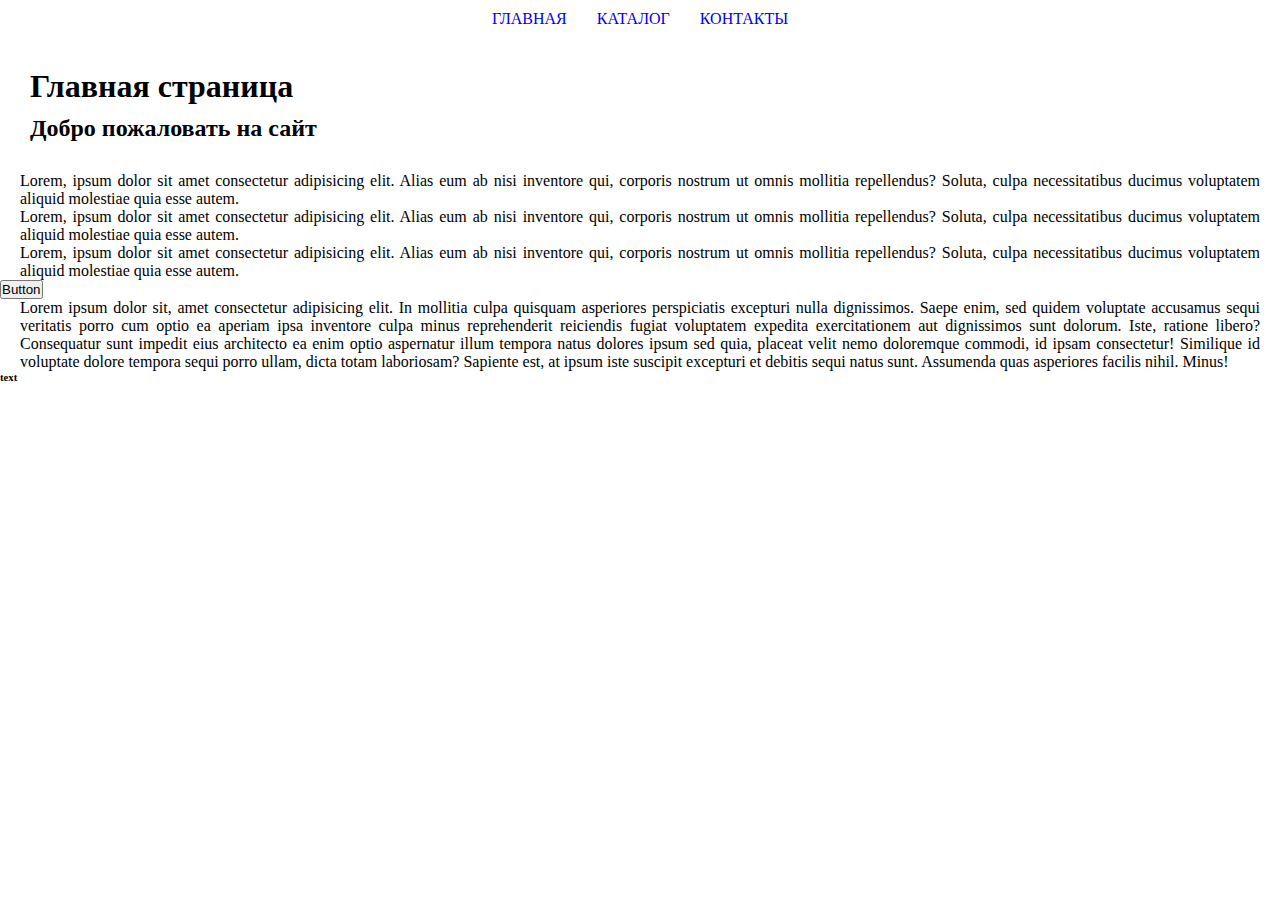
<file: index.html>
<!DOCTYPE html>
<html lang="ru">
    <head>
        <meta charset="UTF-8">
        <meta name="viewport" content="width=device-width, initial-scale=1.0">
        <title>HW1.Main</title>
        <link rel="stylesheet" href="style.css">
    </head>
    <body>
        <nav class="main_menu">
            <ul class="main_menu__ul">
                <li>
                    <a class="main_menu__link" href="index.html">Главная</a>
                </li>
                <li>
                    <a class="main_menu__link" href="catalog.html">Каталог</a>
                </li>
                <li>
                    <a class="main_menu__link" href="contacts.html">Контакты</a>
                </li>
            </ul>
        </nav>
        <header class="header">
            <h1 class="page_title">Главная страница</h1>
            <h2 class="subtitle">Добро пожаловать на сайт</h2>
        </header>
        <div class="content-box">
            <p class="text">Lorem, ipsum dolor sit amet consectetur adipisicing elit. Alias eum ab nisi inventore qui, corporis nostrum ut omnis mollitia repellendus? Soluta, culpa necessitatibus ducimus voluptatem aliquid molestiae quia esse autem.</p>
            <p class="text">Lorem, ipsum dolor sit amet consectetur adipisicing elit. Alias eum ab nisi inventore qui, corporis nostrum ut omnis mollitia repellendus? Soluta, culpa necessitatibus ducimus voluptatem aliquid molestiae quia esse autem.</p>
            <p class="text">Lorem, ipsum dolor sit amet consectetur adipisicing elit. Alias eum ab nisi inventore qui, corporis nostrum ut omnis mollitia repellendus? Soluta, culpa necessitatibus ducimus voluptatem aliquid molestiae quia esse autem.</p>
            <button type="button">Button</button>
            <p class="text">Lorem ipsum dolor sit, amet consectetur adipisicing elit. In mollitia culpa quisquam asperiores perspiciatis excepturi nulla dignissimos. Saepe enim, sed quidem voluptate accusamus sequi veritatis porro cum optio ea aperiam ipsa inventore culpa minus reprehenderit reiciendis fugiat voluptatem expedita exercitationem aut dignissimos sunt dolorum. Iste, ratione libero? Consequatur sunt impedit eius architecto ea enim optio aspernatur illum tempora natus dolores ipsum sed quia, placeat velit nemo doloremque commodi, id ipsam consectetur! Similique id voluptate dolore tempora sequi porro ullam, dicta totam laboriosam? Sapiente est, at ipsum iste suscipit excepturi et debitis sequi natus sunt. Assumenda quas asperiores facilis nihil. Minus!</p>
            <h6>text</h6>
        </div>
    </body>
</html>
</file>
<file: style.css>
* {
    padding: 0;
    margin: 0;
}

.main_menu {
    display: flex;
    justify-content: center;
    align-items: center;
}

.main_menu__ul {
    display: flex;
    flex-direction: row;
    padding: 10px;
    list-style: none;
    gap: 30px;
}

.main_menu__link {
    text-decoration: none;
    text-transform: uppercase;
    transition: color 0.5s;
}

.main_menu__link:hover {
    color: red;
}

.header {
    display: flex;
    flex-direction: column;
    padding: 30px;
    gap: 10px;
}

.text {
    padding-left: 20px;
    padding-right: 20px;
    text-align: justify;
}

.products {
    display: flex;
    padding: 20px;
    justify-content: space-between;
}

.item {
    max-width: calc((100% - 150px) / 3);
    display: flex;
    flex-direction: column;
    justify-content: space-between;
    gap: 5px;
    padding: 10px;
    border-radius: 5px;
    box-shadow: 10px 5px 5px gray;
    border: 1px solid gainsboro;
}

.item__title {
    color: brown;
    padding-top: 10px;
    text-align: center;
    text-transform: uppercase;
    font-size: 24px;
}

.item__description {
    padding: 5px 20px;
    text-align: center;
}
</file>
